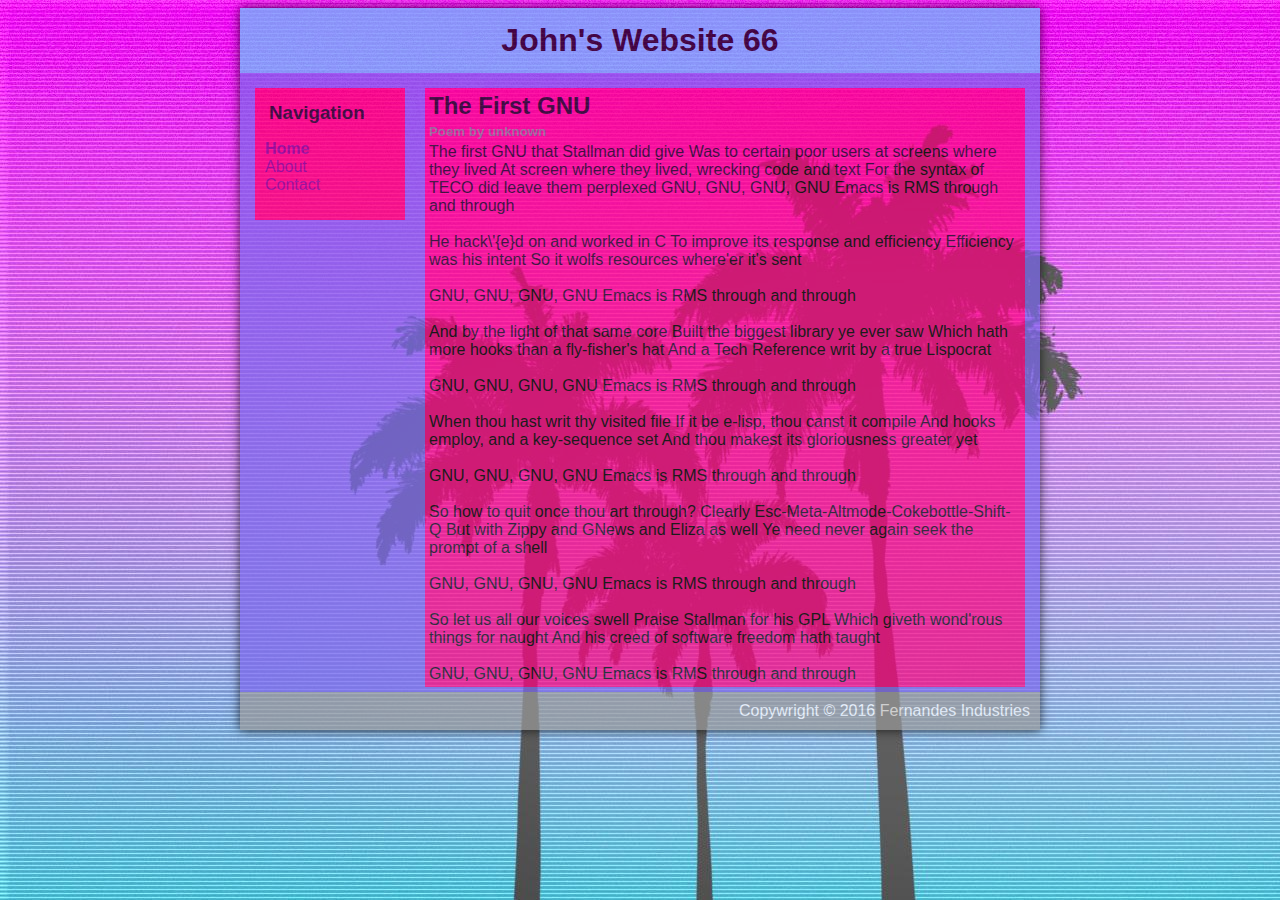
<file: index.html>
<html>
	<head>
		<title>My website</title>
		<link rel="stylesheet" type="text/css" href="style.css">
		<script> console.log("YOU HAVE FOUND THE CONSOLE")
			var pi = {pi:3.14};
		</script>
	</head>
	<body background="Website-Background.jpg">
		<div id= "container">
			<div id = "header">
				<h1>John's Website 66</h1>
			</div>
			<div id = "content">
				<div id = "nav">
					<h3>Navigation</h3>
					<ul>
						<li><a class = "selected" href="website\website.html">Home</a></li>
						<li><a href="\website\websitepg2.html">About</a></li>
						<li><a href="">Contact</a></li>
<a href=""></a>
					</ul>

				</div>
				<div id = "main">
					<h2>The First GNU</h2>
					<h5 style = "color: gray; padding = 0px;">Poem by unknown</h5>
					<p>The first GNU that Stallman did give
Was to certain poor users at screens where they lived
At screen where they lived, wrecking code and text
For the syntax of TECO did leave them perplexed
GNU, GNU, GNU, GNU
Emacs is RMS through and through
<br>
<br>
He hack\'{e}d on and worked in C
To improve its response and efficiency
Efficiency was his intent
So it wolfs resources where'er it's sent
<br>
<br>
GNU, GNU, GNU, GNU
Emacs is RMS through and through
<br>
<br>
And by the light of that same core
Built the biggest library ye ever saw
Which hath more hooks than a fly-fisher's hat
And a Tech Reference writ by a true Lispocrat
<br>
<br>
GNU, GNU, GNU, GNU
Emacs is RMS through and through
<br>
<br>
When thou hast writ thy visited file
If it be e-lisp, thou canst it compile
And hooks employ, and a key-sequence set
And thou makest its gloriousness greater yet
<br>
<br>
GNU, GNU, GNU, GNU
Emacs is RMS through and through
<br>
<br>
So how to quit once thou art through?
Clearly Esc-Meta-Altmode-Cokebottle-Shift-Q
But with Zippy and GNews and Eliza as well
Ye need never again seek the prompt of a shell
<br>
<br>
GNU, GNU, GNU, GNU
Emacs is RMS through and through
<br>
<br>
So let us all our voices swell
Praise Stallman for his GPL
Which giveth wond'rous things for naught
And his creed of software freedom hath taught
<br>
<br>
GNU, GNU, GNU, GNU
Emacs is RMS through and through</p>
				</div>
			</div>
			<div id = "footer">
				Copywright &copy; 2016 Fernandes Industries

			</div>
	</body>
</file>
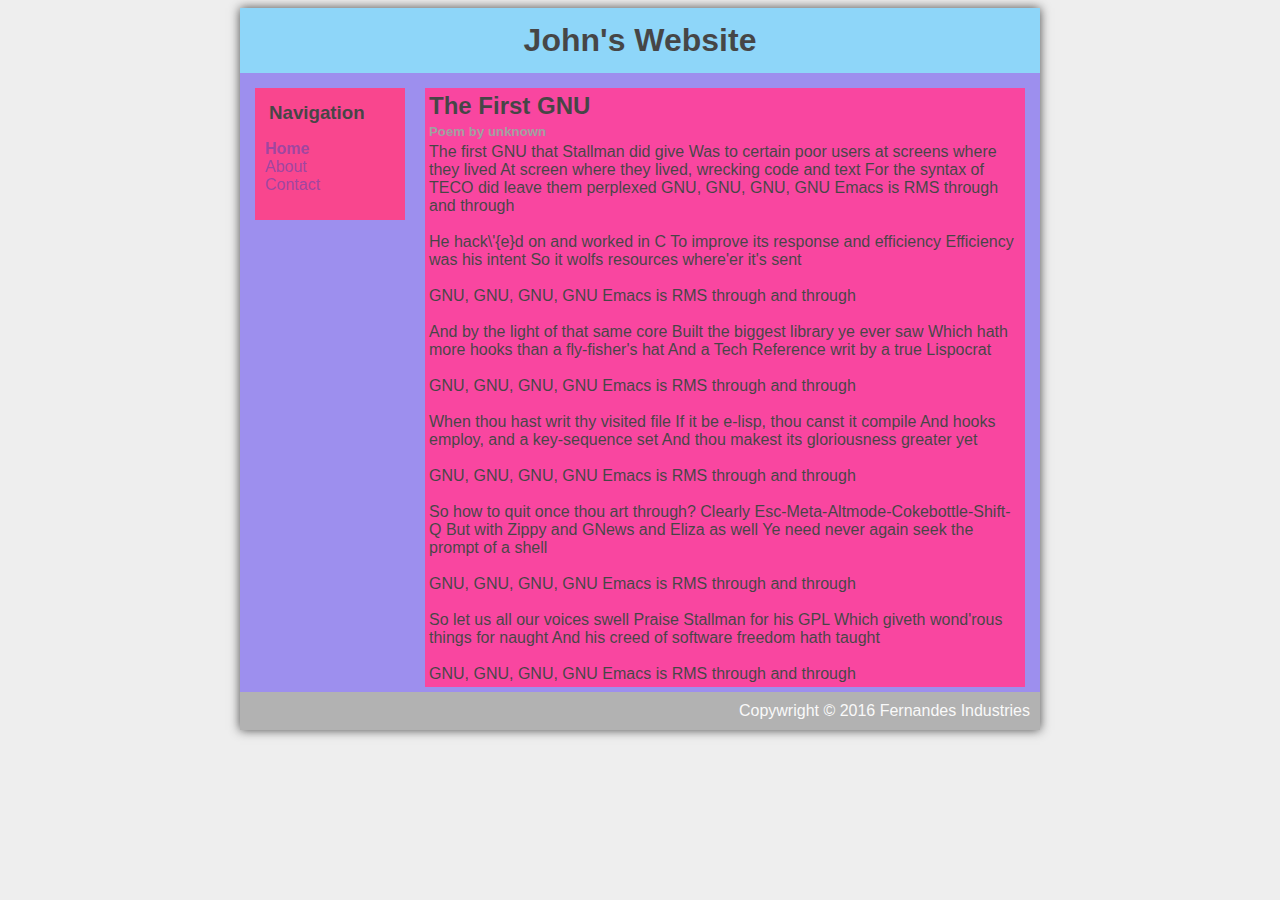
<file: Vaporwave site/index.html>
<html>
	<head>
		<title>My website 2</title>
		<link rel="stylesheet" type="text/css" href="style.css">
	</head>
	<body background="C:\Users\John\Desktop\website\Website-Background.jpg">
		<div id= "container">
			<div id = "header">
				<h1>John's Website</h1>
			</div>
			<div id = "content">
				<div id = "nav">
					<h3>Navigation</h3>
					<ul>
						<li><a class = "selected" href="C:\Users\John\Desktop\website\website.html">Home</a></li>
						<li><a href="C:\Users\John\Desktop\website\websitepg2.html">About</a></li>
						<li><a href="">Contact</a></li>
<a href=""></a>
					</ul>

				</div>
				<div id = "main">
					<h2>The First GNU</h2>
					<h5 style = "color: gray; padding = 0px;">Poem by unknown</h5>
					<p>The first GNU that Stallman did give
Was to certain poor users at screens where they lived
At screen where they lived, wrecking code and text
For the syntax of TECO did leave them perplexed
GNU, GNU, GNU, GNU
Emacs is RMS through and through
<br>
<br>
He hack\'{e}d on and worked in C
To improve its response and efficiency
Efficiency was his intent
So it wolfs resources where'er it's sent
<br>
<br>
GNU, GNU, GNU, GNU
Emacs is RMS through and through
<br>
<br>
And by the light of that same core
Built the biggest library ye ever saw
Which hath more hooks than a fly-fisher's hat
And a Tech Reference writ by a true Lispocrat
<br>
<br>
GNU, GNU, GNU, GNU
Emacs is RMS through and through
<br>
<br>
When thou hast writ thy visited file
If it be e-lisp, thou canst it compile
And hooks employ, and a key-sequence set
And thou makest its gloriousness greater yet
<br>
<br>
GNU, GNU, GNU, GNU
Emacs is RMS through and through
<br>
<br>
So how to quit once thou art through?
Clearly Esc-Meta-Altmode-Cokebottle-Shift-Q
But with Zippy and GNews and Eliza as well
Ye need never again seek the prompt of a shell
<br>
<br>
GNU, GNU, GNU, GNU
Emacs is RMS through and through
<br>
<br>
So let us all our voices swell
Praise Stallman for his GPL
Which giveth wond'rous things for naught
And his creed of software freedom hath taught
<br>
<br>
GNU, GNU, GNU, GNU
Emacs is RMS through and through</p>
				</div>
			</div>
			<div id = "footer">
				Copywright &copy; 2016 Fernandes Industries

			</div>
	</body>
</file>
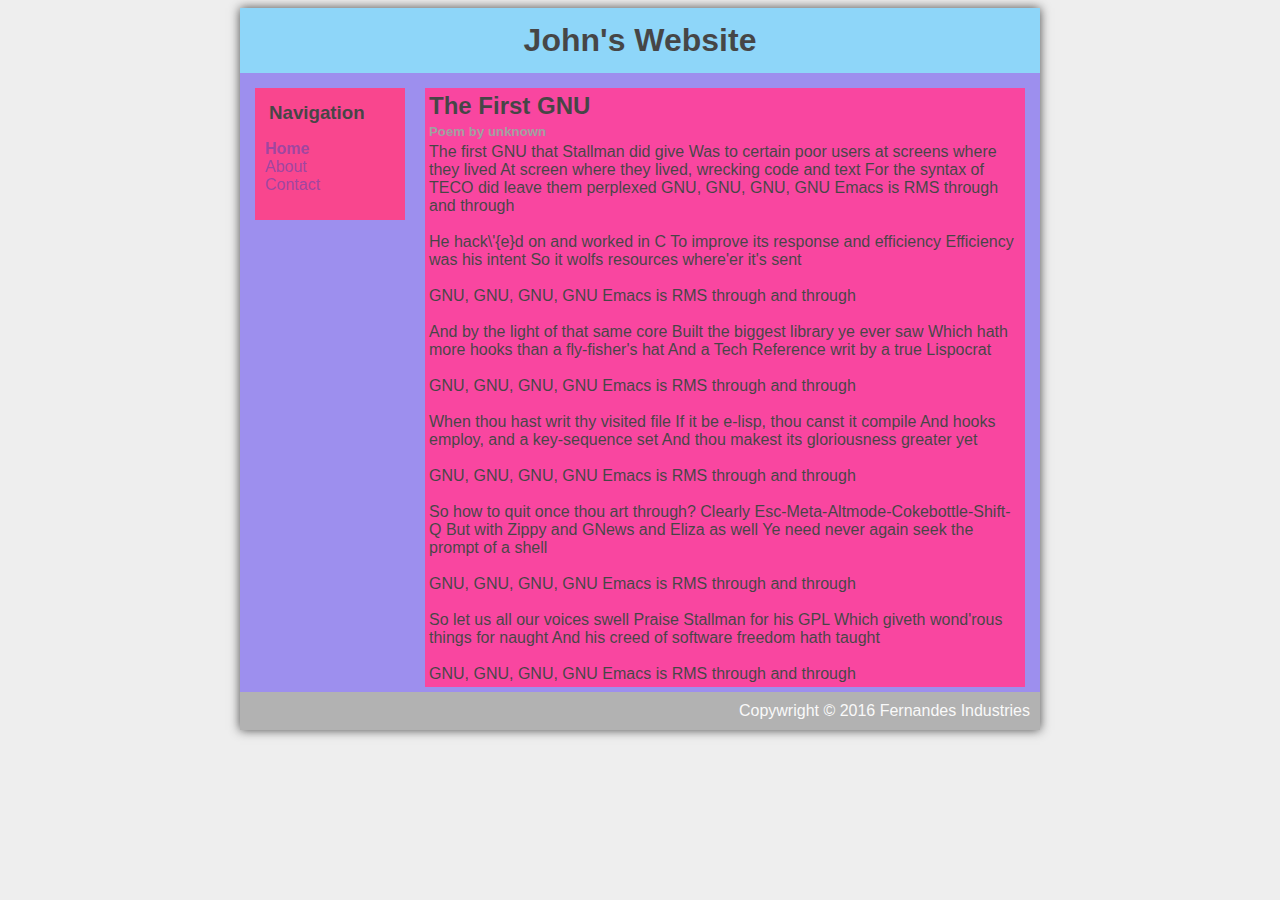
<file: index2.html>
<html>
	<head>
		<title>My website</title>
		<link rel="stylesheet" type="text/css" href="style.css">
	</head>
	<body background="C:\Users\John\Desktop\website\Website-Background.jpg">
		<div id= "container">
			<div id = "header">
				<h1>John's Website</h1>
			</div>
			<div id = "content">
				<div id = "nav">
					<h3>Navigation</h3>
					<ul>
						<li><a class = "selected" href="C:\Users\John\Desktop\website\website.html">Home</a></li>
						<li><a href="C:\Users\John\Desktop\website\websitepg2.html">About</a></li>
						<li><a href="">Contact</a></li>
<a href=""></a>
					</ul>

				</div>
				<div id = "main">
					<h2>The First GNU</h2>
					<h5 style = "color: gray; padding = 0px;">Poem by unknown</h5>
					<p>The first GNU that Stallman did give
Was to certain poor users at screens where they lived
At screen where they lived, wrecking code and text
For the syntax of TECO did leave them perplexed
GNU, GNU, GNU, GNU
Emacs is RMS through and through
<br>
<br>
He hack\'{e}d on and worked in C
To improve its response and efficiency
Efficiency was his intent
So it wolfs resources where'er it's sent
<br>
<br>
GNU, GNU, GNU, GNU
Emacs is RMS through and through
<br>
<br>
And by the light of that same core
Built the biggest library ye ever saw
Which hath more hooks than a fly-fisher's hat
And a Tech Reference writ by a true Lispocrat
<br>
<br>
GNU, GNU, GNU, GNU
Emacs is RMS through and through
<br>
<br>
When thou hast writ thy visited file
If it be e-lisp, thou canst it compile
And hooks employ, and a key-sequence set
And thou makest its gloriousness greater yet
<br>
<br>
GNU, GNU, GNU, GNU
Emacs is RMS through and through
<br>
<br>
So how to quit once thou art through?
Clearly Esc-Meta-Altmode-Cokebottle-Shift-Q
But with Zippy and GNews and Eliza as well
Ye need never again seek the prompt of a shell
<br>
<br>
GNU, GNU, GNU, GNU
Emacs is RMS through and through
<br>
<br>
So let us all our voices swell
Praise Stallman for his GPL
Which giveth wond'rous things for naught
And his creed of software freedom hath taught
<br>
<br>
GNU, GNU, GNU, GNU
Emacs is RMS through and through</p>
				</div>
			</div>
			<div id = "footer">
				Copywright &copy; 2016 Fernandes Industries

			</div>
	</body>
</file>
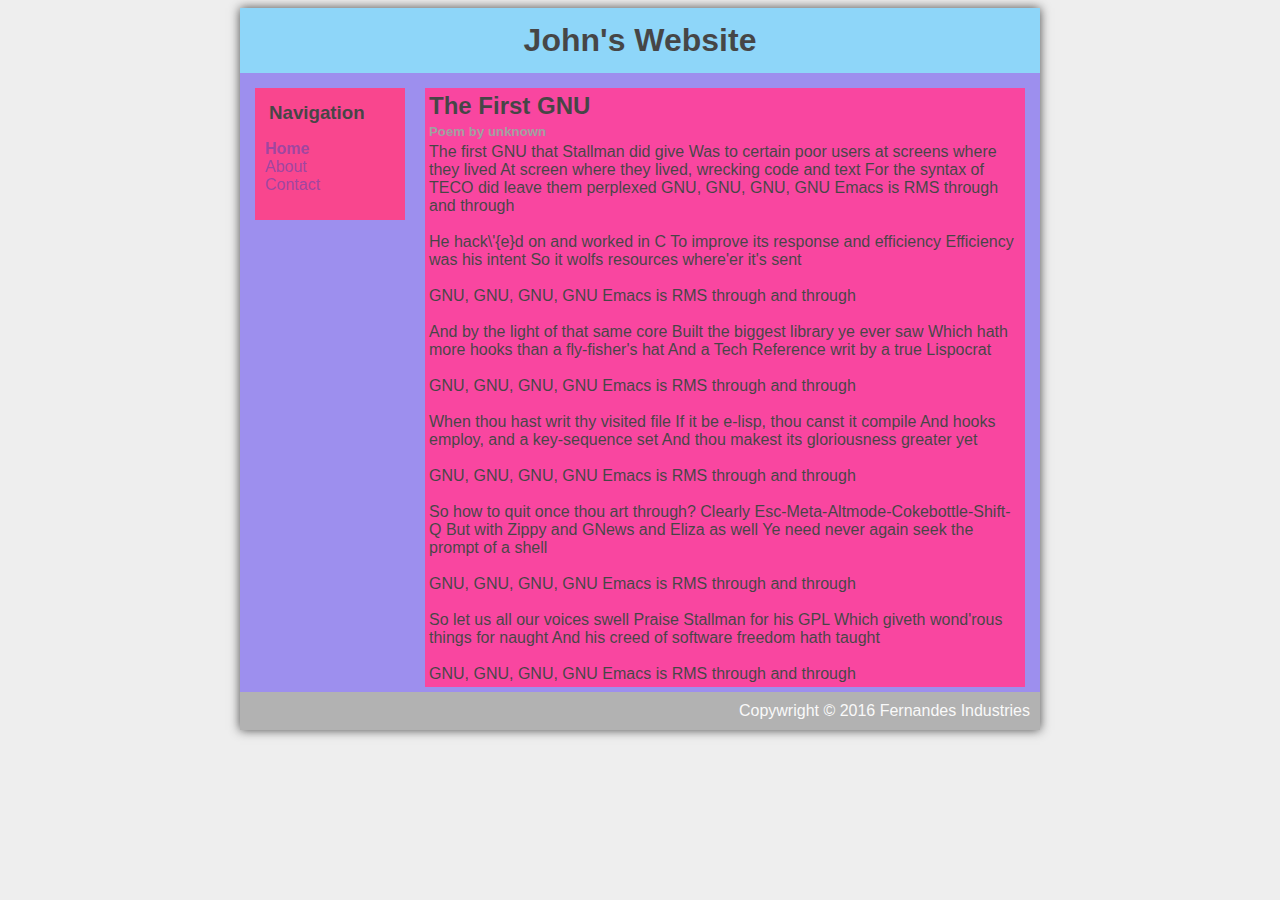
<file: Vaporwave site/Best website.html>
<html>
	<head>
		<title>My website</title>
		<link rel="stylesheet" type="text/css" href="style.css">
	</head>
	<body background="C:\Users\John\Desktop\website\Website-Background.jpg">
		<div id= "container">
			<div id = "header">
				<h1>John's Website</h1>
			</div>
			<div id = "content">
				<div id = "nav">
					<h3>Navigation</h3>
					<ul>
						<li><a class = "selected" href="C:\Users\John\Desktop\website\website.html">Home</a></li>
						<li><a href="C:\Users\John\Desktop\website\websitepg2.html">About</a></li>
						<li><a href="">Contact</a></li>
<a href=""></a>
					</ul>

				</div>
				<div id = "main">
					<h2>The First GNU</h2>
					<h5 style = "color: gray; padding = 0px;">Poem by unknown</h5>
					<p>The first GNU that Stallman did give
Was to certain poor users at screens where they lived
At screen where they lived, wrecking code and text
For the syntax of TECO did leave them perplexed
GNU, GNU, GNU, GNU
Emacs is RMS through and through
<br>
<br>
He hack\'{e}d on and worked in C
To improve its response and efficiency
Efficiency was his intent
So it wolfs resources where'er it's sent
<br>
<br>
GNU, GNU, GNU, GNU
Emacs is RMS through and through
<br>
<br>
And by the light of that same core
Built the biggest library ye ever saw
Which hath more hooks than a fly-fisher's hat
And a Tech Reference writ by a true Lispocrat
<br>
<br>
GNU, GNU, GNU, GNU
Emacs is RMS through and through
<br>
<br>
When thou hast writ thy visited file
If it be e-lisp, thou canst it compile
And hooks employ, and a key-sequence set
And thou makest its gloriousness greater yet
<br>
<br>
GNU, GNU, GNU, GNU
Emacs is RMS through and through
<br>
<br>
So how to quit once thou art through?
Clearly Esc-Meta-Altmode-Cokebottle-Shift-Q
But with Zippy and GNews and Eliza as well
Ye need never again seek the prompt of a shell
<br>
<br>
GNU, GNU, GNU, GNU
Emacs is RMS through and through
<br>
<br>
So let us all our voices swell
Praise Stallman for his GPL
Which giveth wond'rous things for naught
And his creed of software freedom hath taught
<br>
<br>
GNU, GNU, GNU, GNU
Emacs is RMS through and through</p>
				</div>
			</div>
			<div id = "footer">
				Copywright &copy; 2016 Fernandes Industries

			</div>
	</body>
</file>
<file: style.css>
body {
	background-color: #EEE;
	font-family: Helvetica, Arial, sans-serif;
}

#container {
	background-color: #7B68EE;
	opacity: .70;
	width: 800px;
	margin-left: auto;
	margin-right: auto;
	box-shadow: 0px 0px 10px;

}

a {
	text-decoration: none;
	color: purple;
}

h1, h2, h3, h4, h5,p {
	margin: 4;
}

#nav ul {
	list-style-type: none;
	padding: 0;
}

#header {
	background-color: #66CCFF;
	color: black;
	text-align: center;
	padding: 10px;
}

#content {
	padding: 10px;
}

#nav {
	width: 130px;
	padding: 10px;
	float: left;
	background: #ff0066; 
	margin: 5px;
}

#nav .selected {
	font-weight: bold;
}

#main{
	/*background: linear-gradient(red , yellow);*/
	background: #ff0080;
	width: 600px;
	float: right;
	margin: 5px;
}

#footer {
	clear:both;
	padding: 10px;
	background-color: #999999;
	color: white;
	text-align: right;
}
</file>
<file: Vaporwave site/style.css>
body {
	background-color: #EEE;
	font-family: Helvetica, Arial, sans-serif;
}

#container {
	background-color: #7B68EE;
	opacity: .70;
	width: 800px;
	margin-left: auto;
	margin-right: auto;
	box-shadow: 0px 0px 10px;

}

a {
	text-decoration: none;
	color: purple;
}

h1, h2, h3, h4, h5,p {
	margin: 4;
}

#nav ul {
	list-style-type: none;
	padding: 0;
}

#header {
	background-color: #66CCFF;
	color: black;
	text-align: center;
	padding: 10px;
}

#content {
	padding: 10px;
}

#nav {
	width: 130px;
	padding: 10px;
	float: left;
	background: #ff0066; 
	margin: 5px;
}

#nav .selected {
	font-weight: bold;
}

#main{
	/*background: linear-gradient(red , yellow);*/
	background: #ff0080;
	width: 600px;
	float: right;
	margin: 5px;
}

#footer {
	clear:both;
	padding: 10px;
	background-color: #999999;
	color: white;
	text-align: right;
}
</file>
